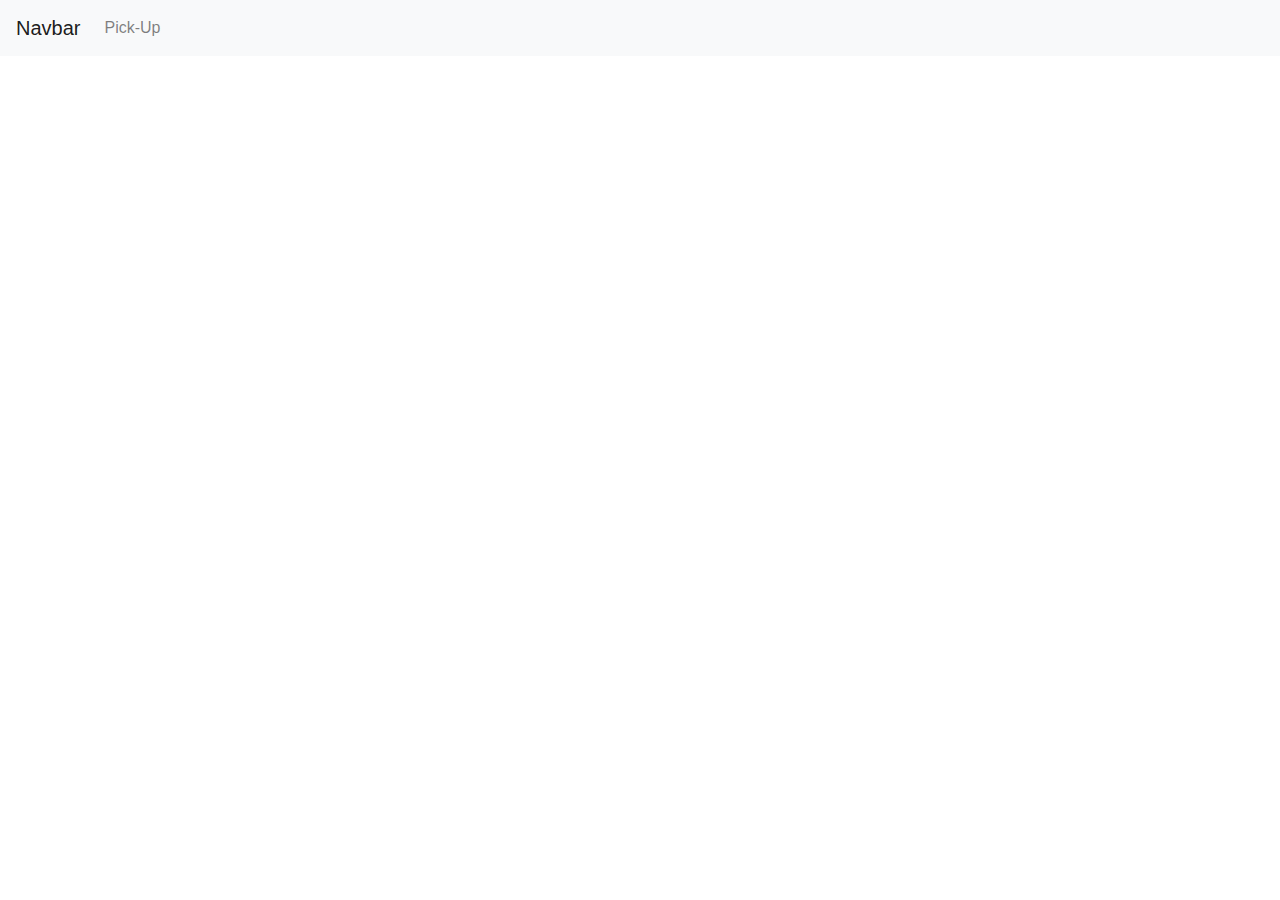
<file: map.html>
<!doctype html>
<html lang="en">
  <head>
    <!-- Required meta tags -->
    <meta charset="utf-8">
    <meta name="viewport" content="width=device-width, initial-scale=1, shrink-to-fit=no">

    <!-- Bootstrap CSS -->
    <link rel="stylesheet" href="https://maxcdn.bootstrapcdn.com/bootstrap/4.0.0/css/bootstrap.min.css" integrity="sha384-Gn5384xqQ1aoWXA+058RXPxPg6fy4IWvTNh0E263XmFcJlSAwiGgFAW/dAiS6JXm" crossorigin="anonymous">

    <title>Hello, world!</title>
</head>

<body>
    <!-- Register Modal -->
    <div class="modal fade" id="modalPickUp" tabindex="-1" role="dialog" aria-labelledby="exampleModalLabel" aria-hidden="true">
        <div class="modal-dialog modal-dialog-centered" role="document">
            <div class="modal-content">
                <div class="modal-header text-center">
                    <h5 class="modal-title w-100 font-weight-bold" id="exampleModalLabel">Pick-Up Request</h5>
                    <button type="button" class="close" data-dismiss="modal" aria-label="Close">
                            <span aria-hidden="true">&times;</span>
                        </button>
                </div>
                <div class="modal-body">
                    <form>
                        <div class="form-group">
                            <input type="text" class="form-control" id="addressLine01" name="addressLine01" placeholder="Address Line 1">
                        </div>
                        <div class="form-group">
                            <input type="text" class="form-control" id="addressLine02" name="addressLine02" placeholder="Address Line 2">
                        </div>
                        <div class="form-group">
                            <input type="text" class="form-control" id="city" name="city" placeholder="City">
                        </div>
                        <div class="form-group">
                            <input type="text" class="form-control" id="zip" name="zip" placeholder="Zip-Code">
                        </div>
                        <h5> What kind of items are you recycling</h5> 
                        <div class="form-check form-check-inline">
                          <input class="form-check-input" type="checkbox" id="glass" name="glass" value="glass">
                          <label class="form-check-label" for="inlineCheckbox1">Glass</label>
                        </div>
                        <div class="form-check form-check-inline">
                          <input class="form-check-input" type="checkbox" id="cans" name="cans" value="cans">
                          <label class="form-check-label" for="inlineCheckbox1">Cans</label>
                        </div>
                        <div class="form-check form-check-inline">
                          <input class="form-check-input" type="checkbox" id="paper" name="paper" value="paper">
                          <label class="form-check-label" for="inlineCheckbox1">Paper</label>
                        </div>
                        <div class="form-check form-check-inline">
                          <input class="form-check-input" type="checkbox" id="plastic" name="plastic" value="plastic">
                          <label class="form-check-label" for="inlineCheckbox1">Plastic</label>
                        </div>
                        <br>
                        <h5>How many bags are you recycling?</h5> 
                        <div class="form-check form-check-inline">
                          <input class="form-check-input" type="radio" name="container" id="container" value="1">
                          <label class="form-check-label" for="inlineRadio1">1</label>
                        </div>
                        <div class="form-check form-check-inline">
                          <input class="form-check-input" type="radio" name="container" id="container" value="2">
                          <label class="form-check-label" for="inlineRadio1">2</label>
                        </div>
                        <div class="form-check form-check-inline">
                          <input class="form-check-input" type="radio" name="container" id="container" value="3">
                          <label class="form-check-label" for="inlineRadio1">3</label>
                        </div>
                    </form>
                </div>
                <div class="modal-footer d-flex justify-content-center">
                    <button class="btn btn-success" type="submit">Submit</button>
                </div>
            </div>
        </div>
    </div>
    <nav class="navbar navbar-expand-lg navbar-light bg-light">
        <a class="navbar-brand" href="#">Navbar</a>
        <div class="collapse navbar-collapse" id="navbarSupportedContent">
            <ul class="navbar-nav mr-auto">
                <li class="nav-item">
                    <a class="nav-link" href="#" data-toggle="modal" data-target="#modalPickUp">Pick-Up</a>
                </li>
            </ul>
        </div>
    </nav>

    <!-- Optional JavaScript -->
    <!-- jQuery first, then Popper.js, then Bootstrap JS -->
    <script src="https://code.jquery.com/jquery-3.2.1.slim.min.js" integrity="sha384-KJ3o2DKtIkvYIK3UENzmM7KCkRr/rE9/Qpg6aAZGJwFDMVNA/GpGFF93hXpG5KkN" crossorigin="anonymous"></script>
    <script src="https://cdnjs.cloudflare.com/ajax/libs/popper.js/1.12.9/umd/popper.min.js" integrity="sha384-ApNbgh9B+Y1QKtv3Rn7W3mgPxhU9K/ScQsAP7hUibX39j7fakFPskvXusvfa0b4Q" crossorigin="anonymous"></script>
    <script src="https://maxcdn.bootstrapcdn.com/bootstrap/4.0.0/js/bootstrap.min.js" integrity="sha384-JZR6Spejh4U02d8jOt6vLEHfe/JQGiRRSQQxSfFWpi1MquVdAyjUar5+76PVCmYl" crossorigin="anonymous"></script>
</body>
</html>
</file>
